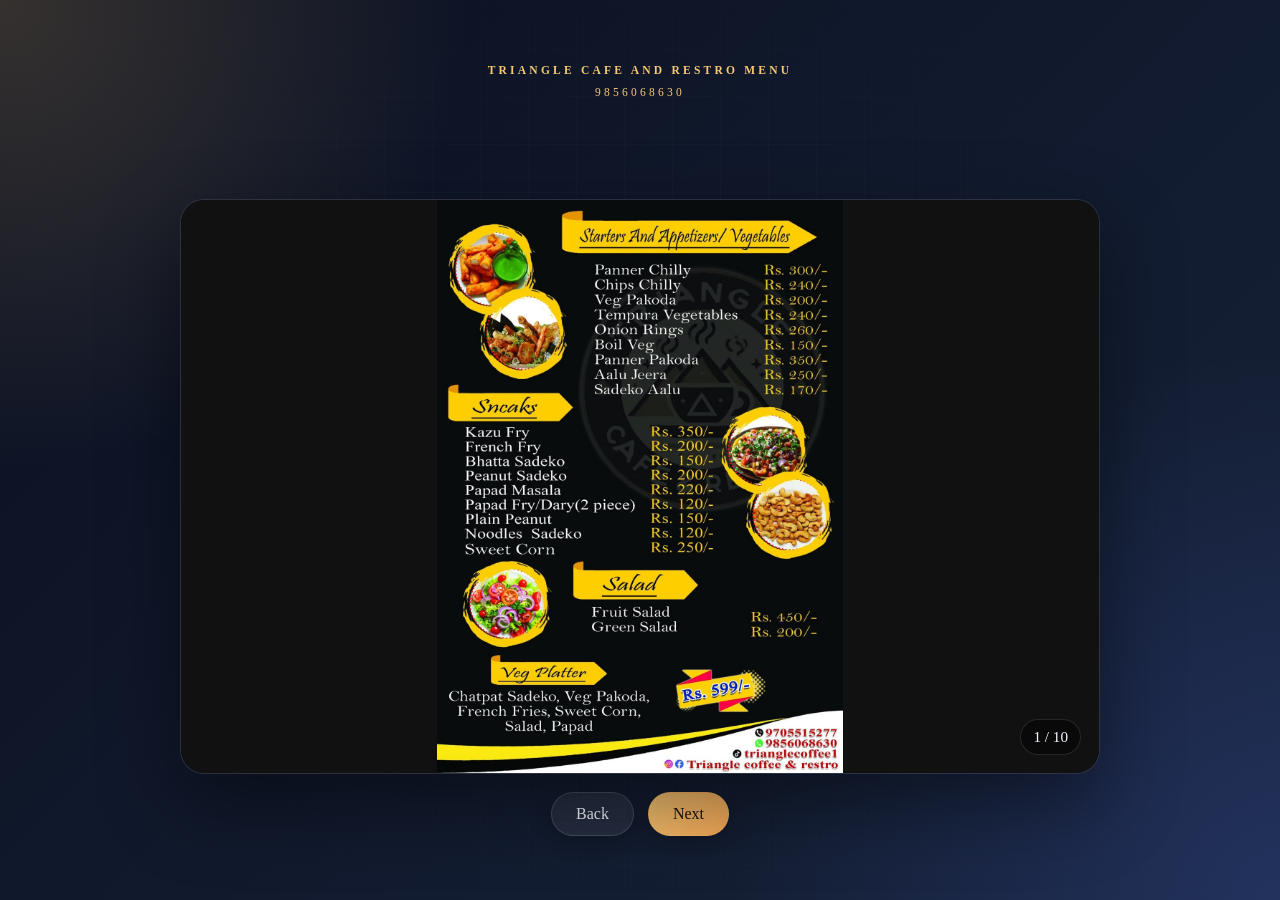
<file: mindex.html>
<!DOCTYPE html>
<html lang="en">
<head>
  <meta charset="UTF-8" />
  <meta name="viewport" content="width=device-width, initial-scale=1.0" />
  <title>Triangle Cafe and Restro Menu</title>
  <link rel="stylesheet" href="mstyle.css" />
</head>
<body>
  <main class="app">
    <section class="header">
      <h2 class="eyebrow">Triangle Cafe and Restro Menu</h2>
      <p class="eyebrow">9856068630</p>
        
    </section>

    <section class="book-shell" aria-label="Flip book menu">
      <div class="book" id="book" aria-label="Flip book page viewer">
        <div class="page-turn" id="pageTurn">
          <img id="pageImage" src="1.jpeg" alt="Page 1" />
        </div>

        <div class="page-label" id="pageLabel">1 / 10</div>
      </div>

      <div class="controls" aria-label="Page controls">
        <button class="control-btn" id="prevBtn" type="button" aria-label="Previous page">Back</button>
        <button class="control-btn primary" id="nextBtn" type="button" aria-label="Next page">Next</button>
      </div>
    </section>
  </main>

  <script src="mscript.js"></script>
</body>
</html>
</file>
<file: mstyle.css>
:root {
  color-scheme: dark;
  --bg-1: #0b1020;
  --bg-2: #17233a;
  --panel: rgba(14, 19, 35, 0.72);
  --line: rgba(255, 255, 255, 0.12);
  --text: #f4f7ff;
  --muted: rgba(244, 247, 255, 0.72);
  --accent: #f7c873;
  --shadow: 0 30px 80px rgba(0, 0, 0, 0.45);
}

* {
  box-sizing: border-box;
}

html, body {
  margin: 0;
  min-height: 100%;
}

body {
  font-family: Georgia, "Times New Roman", serif;
  color: var(--text);
  background:
    radial-gradient(circle at top left, rgba(247, 200, 115, 0.18), transparent 30%),
    radial-gradient(circle at bottom right, rgba(88, 120, 255, 0.18), transparent 35%),
    linear-gradient(135deg, var(--bg-1), var(--bg-2));
}

body::before {
  content: "";
  position: fixed;
  inset: 0;
  background-image: linear-gradient(rgba(255, 255, 255, 0.03) 1px, transparent 1px),
    linear-gradient(90deg, rgba(255, 255, 255, 0.03) 1px, transparent 1px);
  background-size: 48px 48px;
  mask-image: radial-gradient(circle at center, black, transparent 82%);
  pointer-events: none;
}

.app {
  min-height: 100vh;
  display: grid;
  place-items: center;
  padding: 32px 20px;
  gap: 28px;
}

.header {
  text-align: center;
  max-width: 760px;
  animation: rise 0.8s ease both;
}

.eyebrow {
  margin: 0 0 10px;
  text-transform: uppercase;
  letter-spacing: 0.28em;
  font-size: 0.72rem;
  color: var(--accent);
}

.header h1 {
  margin: 0;
  font-size: clamp(2rem, 4vw, 4.2rem);
  line-height: 1.02;
}

.hint {
  margin: 12px 0 0;
  color: var(--muted);
  font-size: 1rem;
}

.hint span {
  color: var(--text);
}

.book-shell {
  width: min(92vw, 920px);
  perspective: 1800px;
  display: grid;
  gap: 18px;
}

.book {
  position: relative;
  width: 100%;
  aspect-ratio: 16 / 10;
  border-radius: 24px;
  background: var(--panel);
  border: 1px solid var(--line);
  box-shadow: var(--shadow);
  overflow: hidden;
  transform-style: preserve-3d;
}

.book::before {
  content: "";
  position: absolute;
  inset: 14px;
  border-radius: 18px;
  border: 1px solid rgba(255, 255, 255, 0.08);
  pointer-events: none;
}

.page-turn {
  position: absolute;
  inset: 0;
  transform-origin: left center;
  transition: transform 0.55s ease, opacity 0.55s ease;
  background: #111;
}

.page-turn.turning {
  transform: rotateY(-14deg) scale(0.985);
  opacity: 0.96;
}

.page-turn img {
  width: 100%;
  height: 100%;
  object-fit: contain;
  background: #111;
  display: block;
}

.controls {
  display: flex;
  justify-content: center;
  gap: 14px;
  flex-wrap: wrap;
}

.control-btn {
  border: 1px solid rgba(255, 255, 255, 0.14);
  border-radius: 999px;
  padding: 12px 24px;
  font: inherit;
  font-size: 1rem;
  color: var(--text);
  background: rgba(255, 255, 255, 0.08);
  cursor: pointer;
  box-shadow: 0 8px 24px rgba(0, 0, 0, 0.24);
  transition: transform 0.18s ease, background 0.18s ease, border-color 0.18s ease;
}

.control-btn:hover {
  transform: translateY(-1px);
  background: rgba(255, 255, 255, 0.12);
}

.control-btn:focus-visible {
  outline: 3px solid rgba(247, 200, 115, 0.9);
  outline-offset: 3px;
}

.control-btn.primary {
  background: linear-gradient(135deg, rgba(247, 200, 115, 0.98), rgba(255, 173, 88, 0.96));
  color: #1a1409;
  border-color: transparent;
}

.page-label {
  position: absolute;
  right: 18px;
  bottom: 18px;
  z-index: 3;
  padding: 8px 12px;
  border-radius: 999px;
  background: rgba(0, 0, 0, 0.42);
  backdrop-filter: blur(10px);
  color: var(--text);
  font-size: 0.95rem;
  border: 1px solid rgba(255, 255, 255, 0.12);
}

@keyframes rise {
  from {
    opacity: 0;
    transform: translateY(14px);
  }
  to {
    opacity: 1;
    transform: translateY(0);
  }
}

@media (max-width: 700px) {
  .app {
    padding: 20px 14px;
  }

  .book {
    aspect-ratio: 4 / 5;
  }

  .header h1 {
    font-size: clamp(1.8rem, 8vw, 2.8rem);
  }
}
</file>
